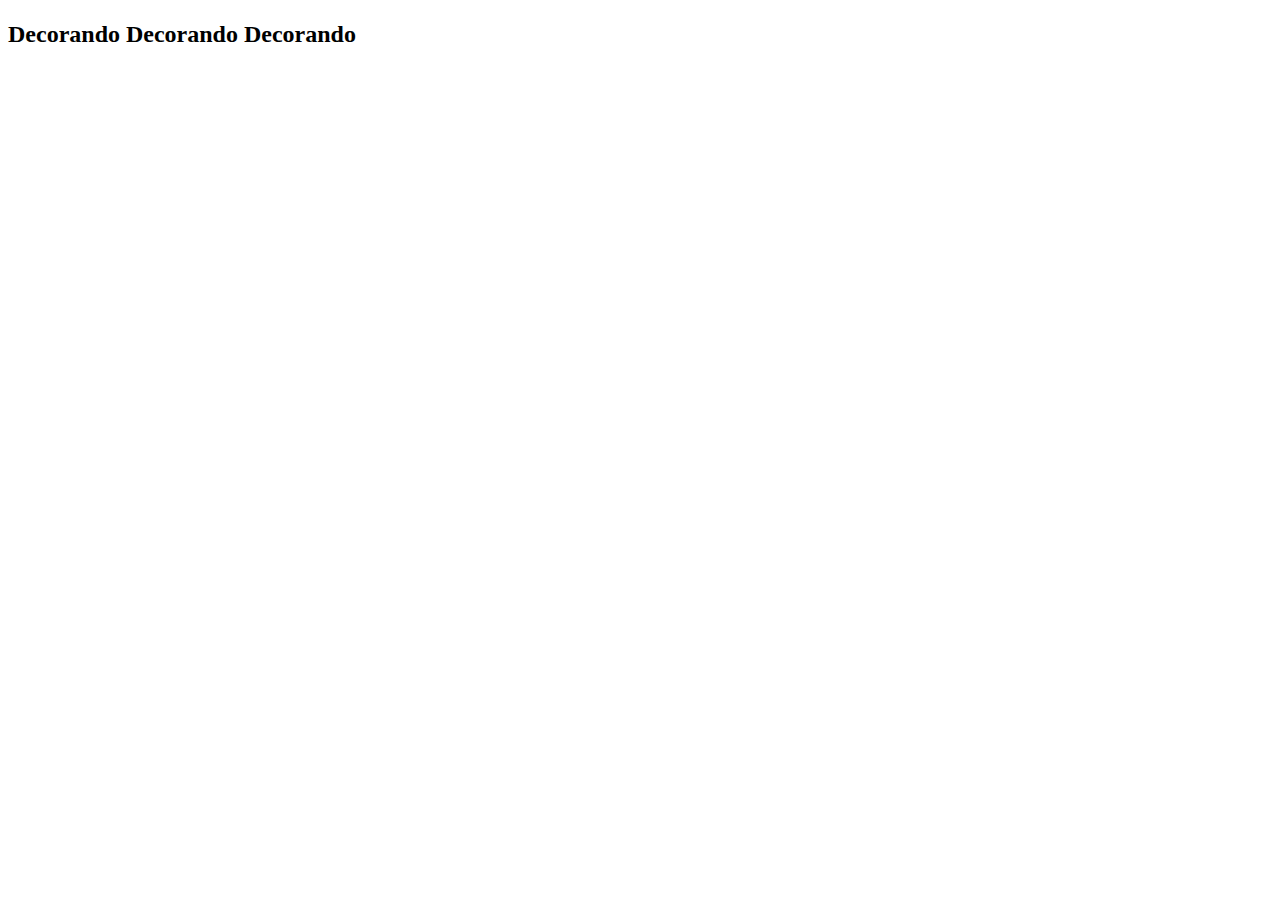
<file: Seccion2/spring-boot-web/src/main/resources/templates/index.html>
<!DOCTYPE html>

<html xmlns:th="http://www.thymeleaf.org">
    <head>
        <title></title>
        <meta charset="UTF-8"/>
        <link rel="stylesheet" type="text/css" th:href="@{/css/style.css}">
    </head>
    <body>
        <h1 class="color-rojo" th:text="${hola}"></h1>
        <h2 class="color-azul">Decorando Decorando Decorando</h2>
    </body>
</html>
</file>
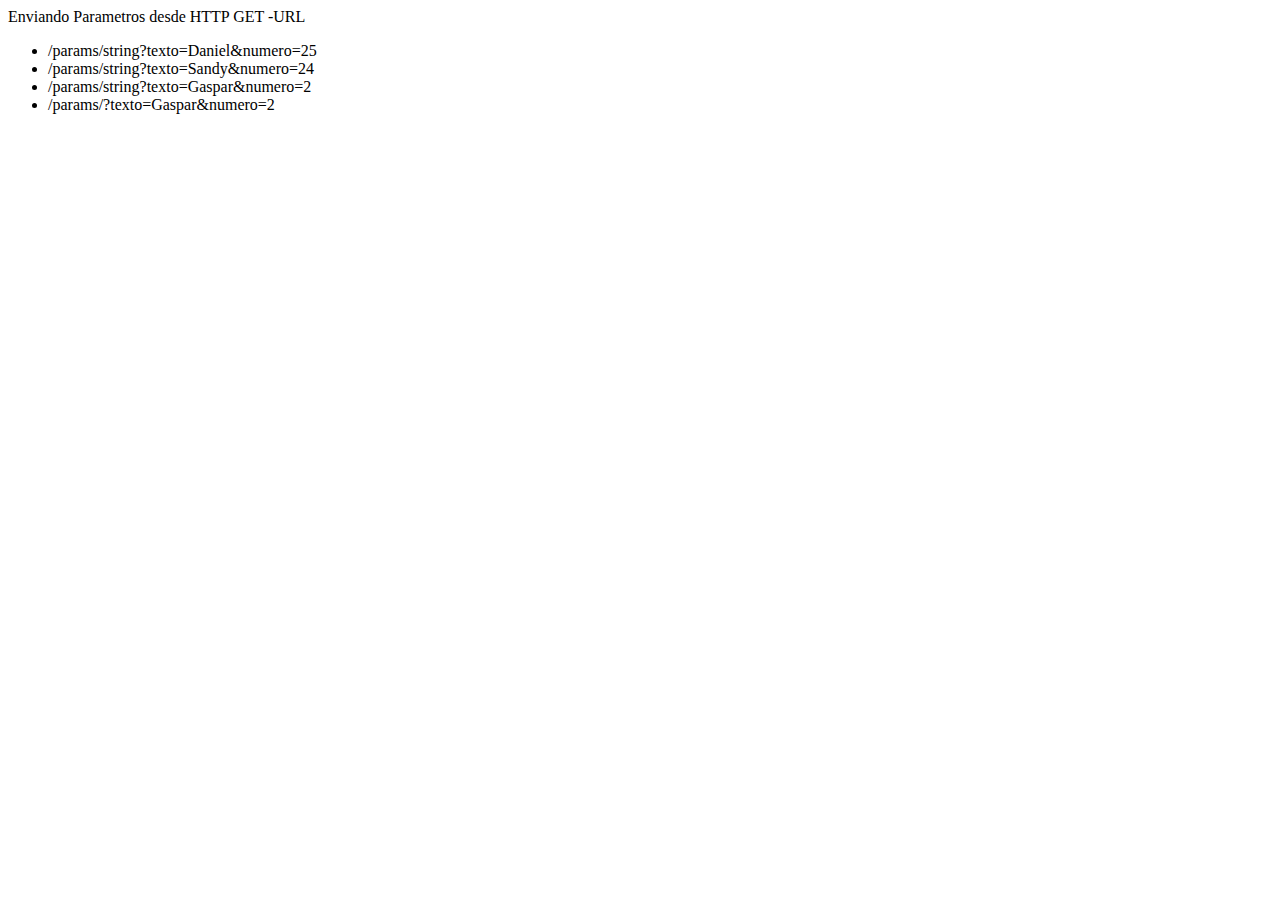
<file: Seccion2/spring-boot-web/src/main/resources/templates/params/index.html>
<!DOCTYPE html>
<html xmlns:th="http://www.thymeleaf.org">
    <head>
        <title>Enviando Parametros desde HTTP GET -URL</title>
        <meta charset="UTF-8">
    </head>
    <body>
        <div>Enviando Parametros desde HTTP GET -URL</div>
        
        <ul>
            <li>
                <a th:href="@{/params/string(texto='Daniel' , numero = '25')}">/params/string?texto=Daniel&numero=25</a>
            </li>
            <li>
                <a th:href="@{/params/string(texto='Sandy' , numero = '24')}">/params/string?texto=Sandy&numero=24</a>
            </li>
            <li>
                <a th:href="@{/params/mix-params(saludo='Gaspar' , numero = '2')}">/params/string?texto=Gaspar&numero=2</a>
            </li>
            <li>
                <a th:href="@{/params/mix-params-request(saludo='Vicente' , numero = '9')}">/params/?texto=Gaspar&numero=2</a>
            </li>
            
        </ul>
        
        
    </body>
</html>
</file>
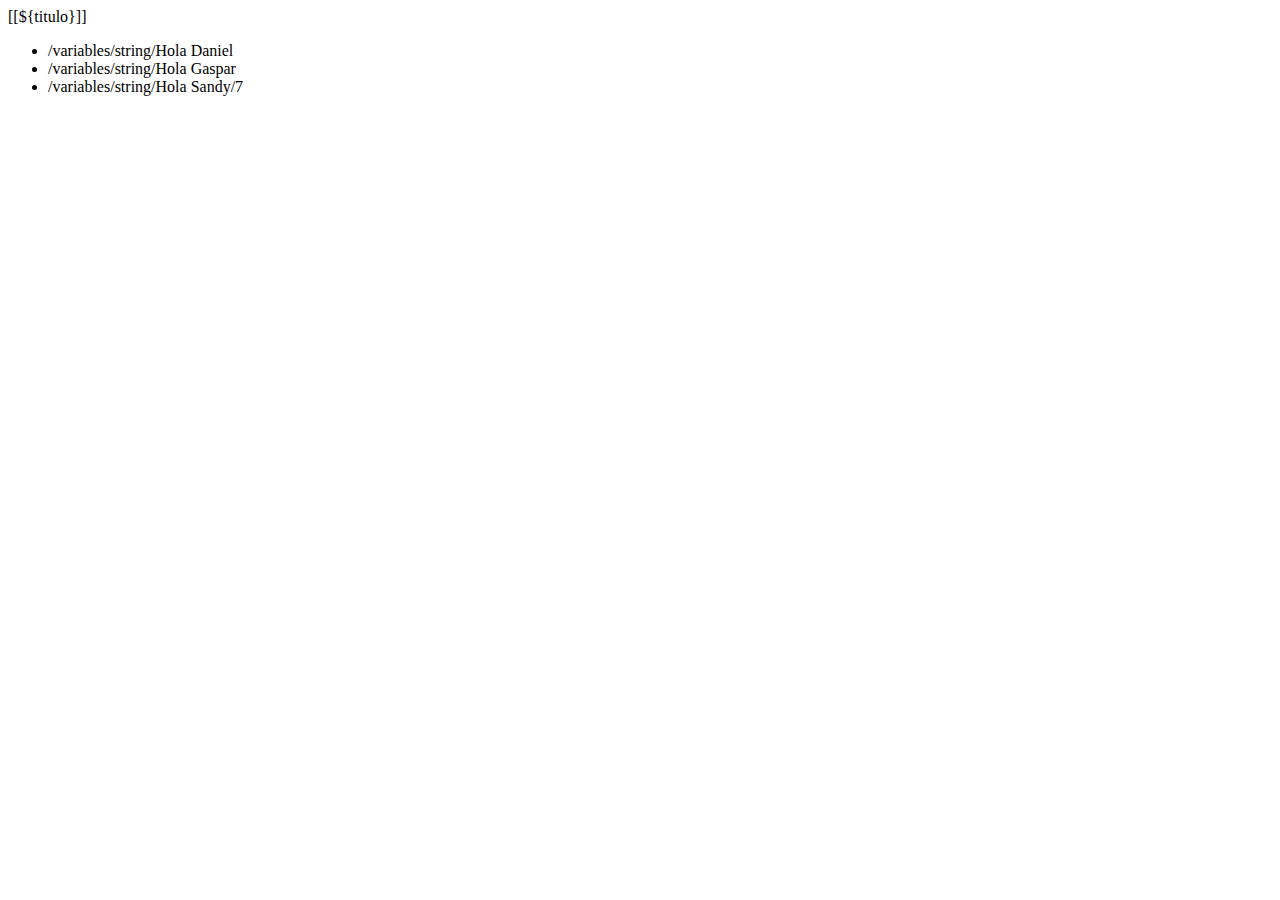
<file: Seccion2/spring-boot-web/src/main/resources/templates/variables/index.html>
<!DOCTYPE html>
<html xmlns:th="http://www.thymeleaf.org">
    <head>
        <title>[[${titulo}]]</title>
        <meta charset="UTF-8">
    </head>
    <body>
        <div>[[${titulo}]]</div>
        
        <ul>
            <li>
                <a th:href="@{/variables/string/}+ 'Hola Daniel'">/variables/string/Hola Daniel</a>
            </li>
            <li>
                <a th:href="@{/variables/string/}+ 'Hola Gaspar'">/variables/string/Hola Gaspar</a>
            </li>
            <li>
                <a th:href="@{/variables/string/}+ 'Hola Sandy' + '/' + 7">/variables/string/Hola Sandy/7</a>
            </li>
        </ul>
    </body>
</html>
</file>
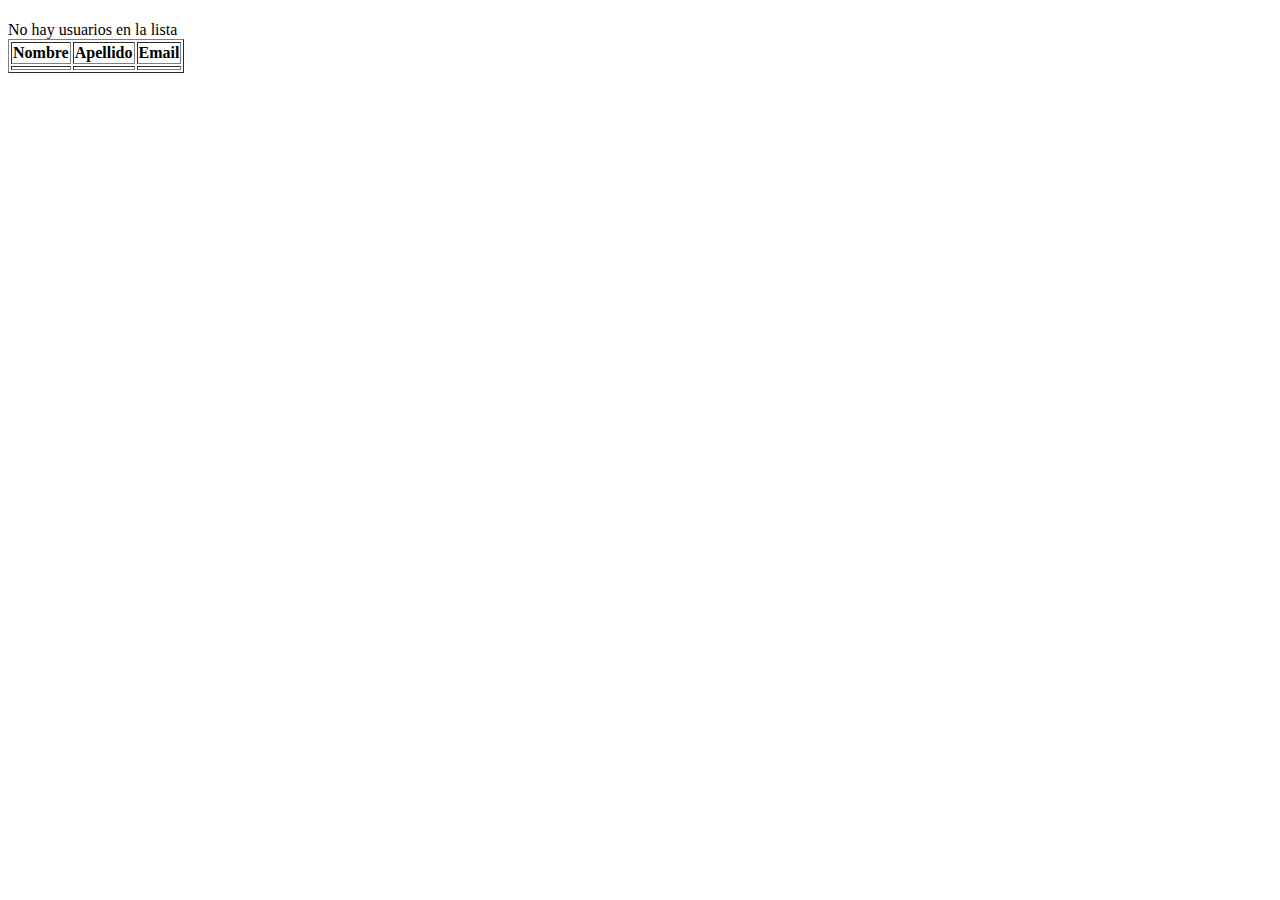
<file: Seccion2/spring-boot-web/src/main/resources/templates/listar.html>
<!DOCTYPE html>

<html xmlns:th="http://www.thymeleaf.org">
    <head>
        <title>Listar</title>
        <meta charset="UTF-8"/>
    </head>
    <body>
        <h1 th:text="${titulo}"></h1>
        
        <div th:if="${usuarios.empty}">No hay usuarios en la lista</div>
        
        <table th:if="${!usuarios.empty}" border="1">
            <thead>
            <th>Nombre</th>
            <th>Apellido</th>
            <th>Email</th>
        </thead>
        <tbody>
            <tr th:each="usuario : ${usuarios}">
                <th th:text="${usuario.nombre}"></th>
                <th th:text="${usuario.apellido}"></th>
                <th th:text="${usuario.email}"></th>
            </tr>
        </tbody>
    </table>
    </body>
</html>
</file>
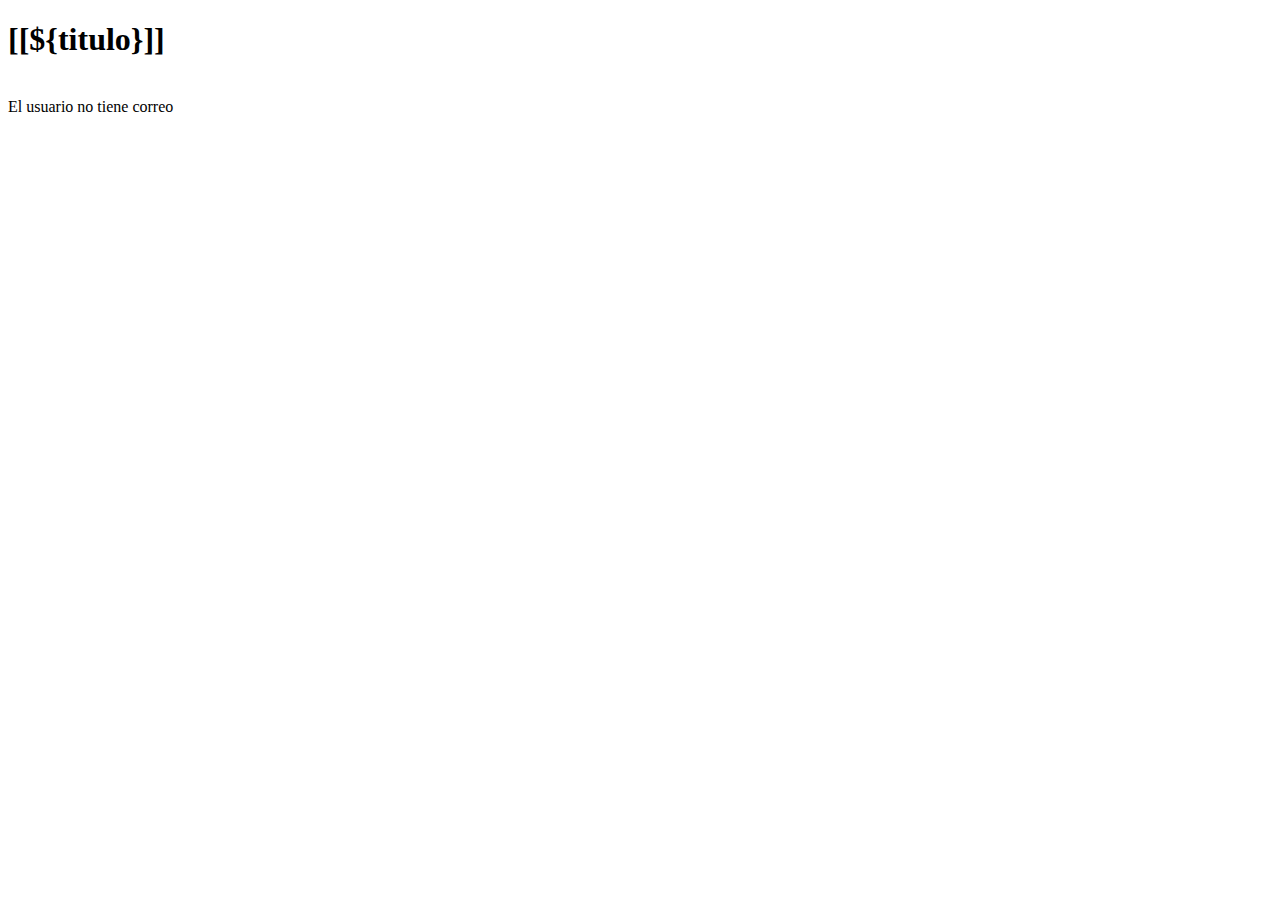
<file: Seccion2/spring-boot-web/src/main/resources/templates/perfil.html>
<!DOCTYPE html>

<html xmlns:th="http://www.thymeleaf.org">
    <head>
        <title th:text="${titulo}">Perfil</title>
        <meta charset="UTF-8">

    </head>
    <body>
        <h1>[[${titulo}]]</h1>

        <span th:text="${usuario.nombre}"></span>
        <span th:text="${usuario.apellido}"></span>

        <span th:if="${usuario.email}" th:text="${usuario.apellido}"></span><br/>
        <span th:if="${usuario.email == null}">El usuario no tiene correo</span>

        
    </table>
</body>
</html>
</file>
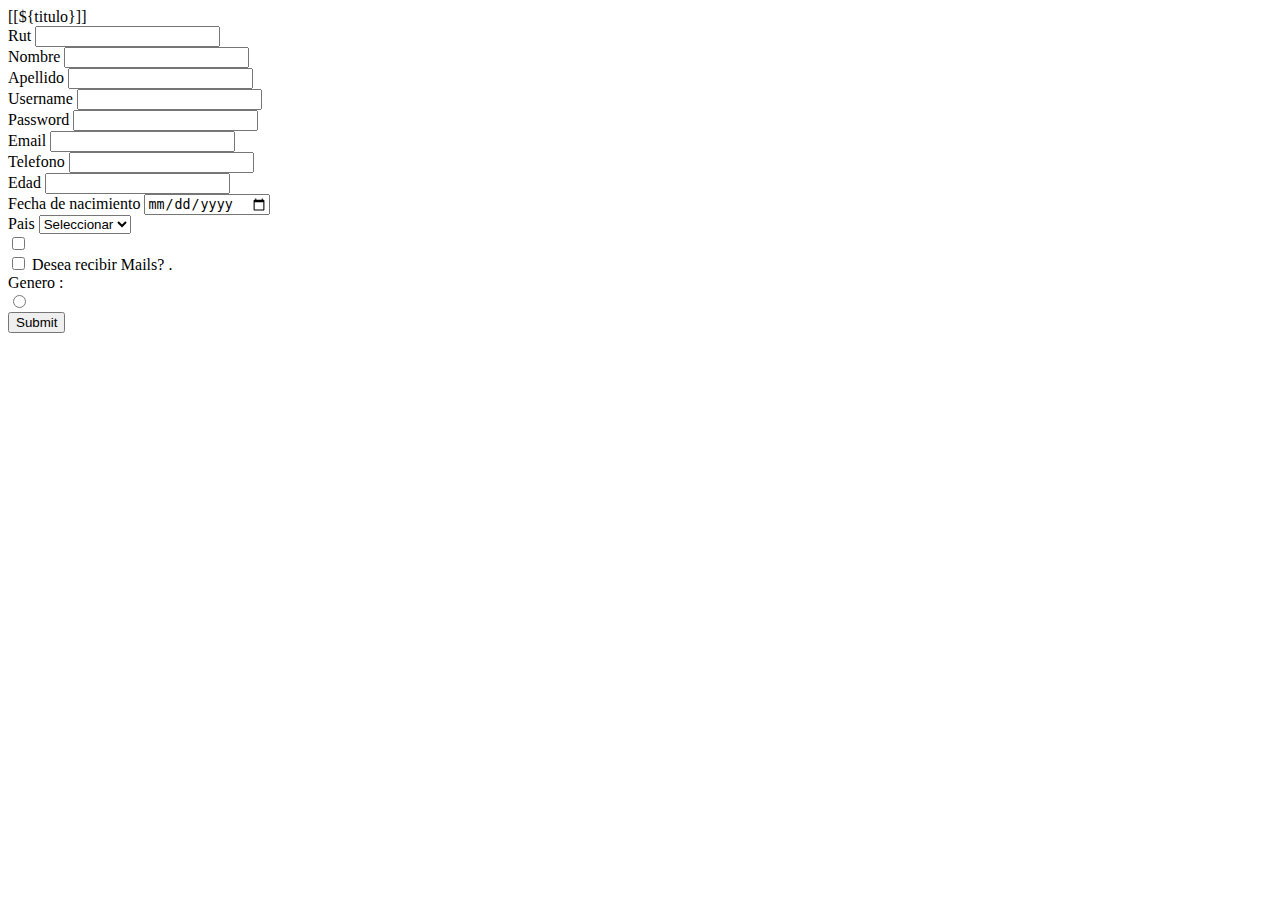
<file: Seccion4/Spring-boot-form/src/main/resources/templates/form.html>
<!DOCTYPE html>
<html xmlns:th="http://www.thymeleaf.org">
  <head>
    <title>TODO supply a title</title>
    <meta charset="UTF-8">
    <link rel="stylesheet" href="https://stackpath.bootstrapcdn.com/bootstrap/4.5.0/css/bootstrap.min.css" integrity="sha384-9aIt2nRpC12Uk9gS9baDl411NQApFmC26EwAOH8WgZl5MYYxFfc+NcPb1dKGj7Sk" crossorigin="anonymous">
  </head>
  <body>

    <section class="container">
      <form th:action="@{/form}" method="POST" th:object="${usuario}">

        <div class="card">
          <div class="card-header">
            [[${titulo}]]
          </div>
        

        
        <input type="hidden" th:field="*{idUsuario}"/>
        
        
        <div class="card-body">



          <div class="form-group">
            <label for="rut">Rut</label>
            <input type="text" id="rut" class="form-control" th:field="*{rut}"/>
            <div th:if="${#fields.hasErrors('rut')}">
              <small th:errors="*{rut}"></small>
            </div> 

          </div>
          <div class="form-group">
            <label for="nombre">Nombre</label>
            <input type="text" id="nombre" class="form-control" th:field="*{nombre}"/>
            <div th:if="${#fields.hasErrors('nombre')}">
              <small th:errors="*{nombre}"></small>
            </div> 

          </div>
          <div class="form-group">
            <label for="apellido">Apellido</label>
            <input type="text" id="apellido" class="form-control" th:field="*{apellido}"/>
            <div th:if="${#fields.hasErrors('apellido')}">
              <small th:errors="*{apellido}"></small>
            </div> 

          </div>
          <div class="form-group">
            <label for="username">Username</label>
            <input type="text" id="username" class="form-control" th:field="*{username}"/>
            <div th:if="${#fields.hasErrors('username')}">
              <small th:errors="*{username}"></small>
            </div> 

          </div>

          <div class="form-group">
            <label for="password">Password</label>
            <input type="password" id="password" class="form-control" th:field="*{password}"/>
            <div th:if="${#fields.hasErrors('password')}">
              <small th:errors="*{password}"></small>
            </div> 

          </div>
          <div class="form-group">
            <label for="email">Email</label>
            <input type="text" id="email" class="form-control" th:field="*{email}"/>
            <div th:if="${#fields.hasErrors('email')}">
              <small th:errors="*{email}"></small>
            </div> 

          </div>
          <div class="form-group">
            <label for="telefono">Telefono</label>
            <input type="tel" id="telefono" class="form-control" th:field="*{telefono}"/>
            <div th:if="${#fields.hasErrors('telefono')}">
              <small th:errors="*{telefono}"></small>
            </div> 

          </div>
          <div class="form-group">
            <label for="edad">Edad</label>
            <input type="number" id="edad" class="form-control" th:field="*{edad}"/>
            <div th:if="${#fields.hasErrors('edad')}">
              <small th:errors="*{edad}"></small>
            </div> 

          </div>
          <div class="form-group">
            <label for="fechaNacimiento">Fecha de nacimiento</label>
            <input type="date" id="fechaNacimiento" class="form-control" th:field="*{fechaNacimiento}" placeholder="yyyy-MM-dd"/>
            <div th:if="${#fields.hasErrors('fechaNacimiento')}">
              <small th:errors="*{fechaNacimiento}"></small>
            </div> 

          </div>

          <div class="form-group">
            <label for="pais">Pais</label>
            <select class="custom-select" id="pais" th:field="*{pais}">
              <option value="">Seleccionar</option>
              <option th:each="pais : ${paisesDesdeServicio}" th:text="${pais.nombre}" th:value="${pais.id}">
              </option>

            </select>
            <div th:if="${#fields.hasErrors('pais')}">
              <small th:errors="*{pais}"></small>
            </div> 

          </div>

          <div class="input-group mb-3">
            <div class="input-group-prepend">
              <div th:each="role : ${listaRolesDesdeServicio}" class="input-group-text">
                <input type="checkbox" th:value="${role.idRole}" th:field="*{roles}"
                       th:checked="${#lists.contains(usuario.roles , role)}">
                <label th:for="${#ids.prev('roles')}" th:text="${role.nombre}"></label>
              </div>
            </div>
            <div th:if="${#fields.hasErrors('roles')}">
              <small th:errors="*{roles}"></small>
            </div> 
          </div>

          <div class="form-group">

            <input type="checkbox" id="habilitado" class="" th:field="*{habilitado}"/>
            <label for="habilitado">Desea recibir Mails? .</label>
          </div>

          <div class="form-group">
            <label>Genero : </label>

            <div th:each="genero : ${listaGeneros}">

              <label th:text="${genero}" label="${#ids.prev('genero')}"></label>
              <input type="radio" th:field="*{genero}" th:value="${genero}"/>

            </div>

            <div th:if="${#fields.hasErrors('genero')}">
              <small th:errors="*{genero}"></small>
            </div> 

          </div>

        </div>


        <div class="card-footer">
          <input type="submit" class="btn btn-block"/>
        </div>
      </form>
      </div>
    </section>

  </body>
</html>
</file>
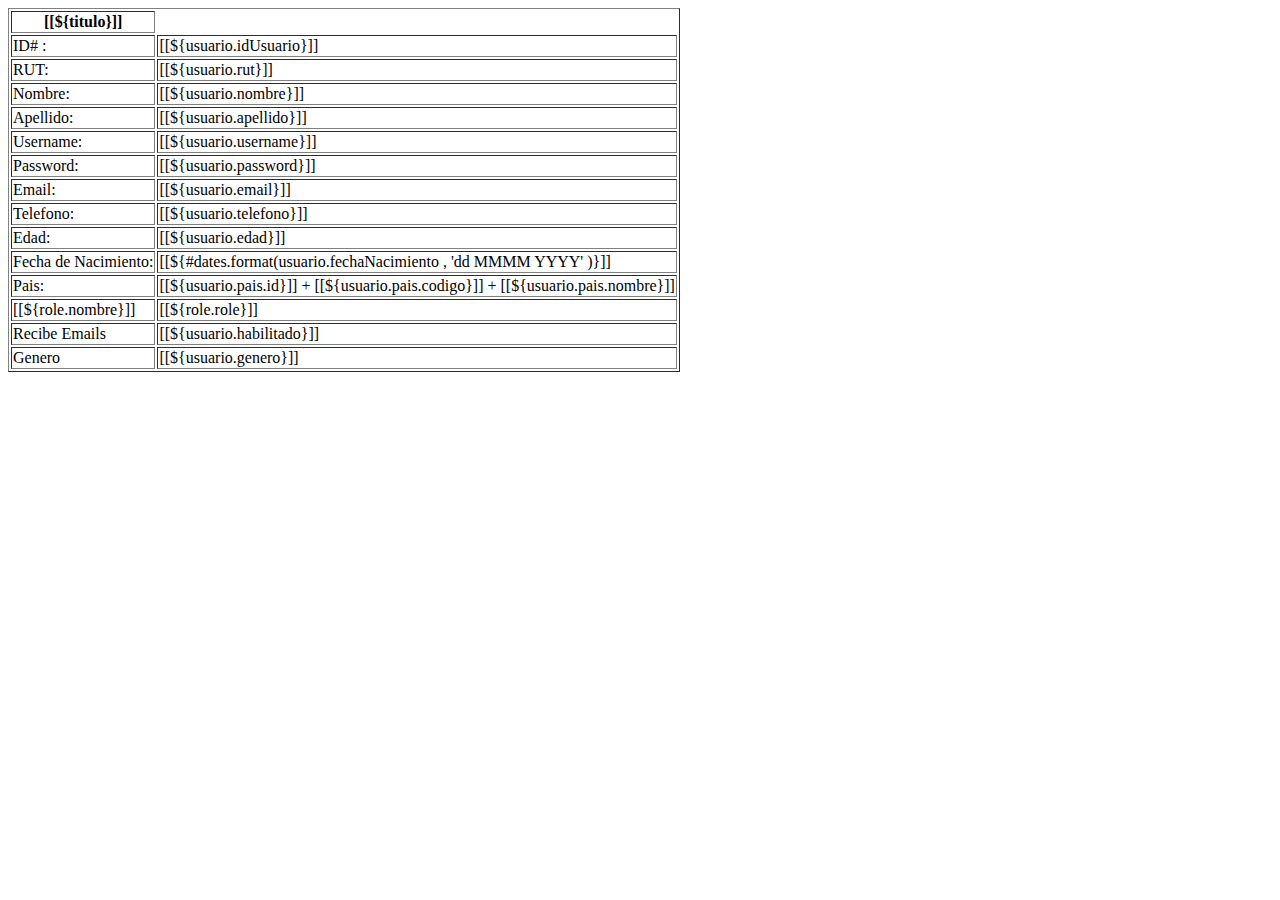
<file: Seccion4/Spring-boot-form/src/main/resources/templates/resultado.html>
<!DOCTYPE html>
<!--
To change this license header, choose License Headers in Project Properties.
To change this template file, choose Tools | Templates
and open the template in the editor.
-->
<html xmlns:th="http://www.thymeleaf.org">
    <head>
        <title>TODO supply a title</title>
        <meta charset="UTF-8">
        <link rel="stylesheet" href="https://stackpath.bootstrapcdn.com/bootstrap/4.5.0/css/bootstrap.min.css" integrity="sha384-9aIt2nRpC12Uk9gS9baDl411NQApFmC26EwAOH8WgZl5MYYxFfc+NcPb1dKGj7Sk" crossorigin="anonymous">
    </head>
    <body>
        <section>
            <table border="1">
                <thead>
                    <th>
                        [[${titulo}]]
                    </th>
                </thead>
                <tbody>
                  
                    <tr>
                        <td>
                            ID# :
                        </td>
                        <td>
                            [[${usuario.idUsuario}]]
                        </td>
                    </tr>
                    
                    <tr>
                        <td>
                            RUT:
                        </td>
                        <td>
                            [[${usuario.rut}]]
                        </td>
                    </tr>
                    <tr>
                        <td>
                            Nombre:
                        </td>
                        <td>
                            [[${usuario.nombre}]]
                        </td>
                    </tr>
                    <tr>
                        <td>
                            Apellido:
                        </td>
                        <td>
                            [[${usuario.apellido}]]
                        </td>
                    </tr>
                    <tr>
                        <td>
                            Username:
                        </td>
                        <td>
                            [[${usuario.username}]]
                        </td>
                    </tr>
                    <tr>
                        <td>
                            Password:
                        </td>
                        <td>
                            [[${usuario.password}]]
                        </td>
                    </tr>
                    <tr>
                        <td>
                            Email:
                        </td>
                        <td>
                            [[${usuario.email}]]
                        </td>
                    </tr>
                    <tr>
                        <td>
                            Telefono:
                        </td>
                        <td>
                            [[${usuario.telefono}]]
                        </td>
                    </tr>
                    <tr>
                        <td>
                            Edad:
                        </td>
                        <td>
                            [[${usuario.edad}]]
                        </td>
                    </tr>
                    <tr>
                        <td>
                            Fecha de Nacimiento:
                        </td>
                        <td>
                            [[${#dates.format(usuario.fechaNacimiento , 'dd MMMM YYYY' )}]]
                        </td>
                    </tr>
                    <tr>
                        <td>
                            Pais:
                        </td>
                        <td>
                            [[${usuario.pais.id}]] + [[${usuario.pais.codigo}]] + [[${usuario.pais.nombre}]]
                            
                        </td>
                    </tr>
                    <tr th:each="role: ${usuario.roles}">
                      <td>[[${role.nombre}]]</td>
                      <td>[[${role.role}]]</td>
                    </tr>
                    
                    
                    
                    <tr>
                      <td>Recibe Emails</td>
                      <td>[[${usuario.habilitado}]]</td>
                    </tr>
                    
                    <tr>
                      <td>Genero</td>
                      <td>[[${usuario.genero}]]</td>
                    </tr>
                </tbody>

            </table>
        </section>
    </body>
</html>
</file>
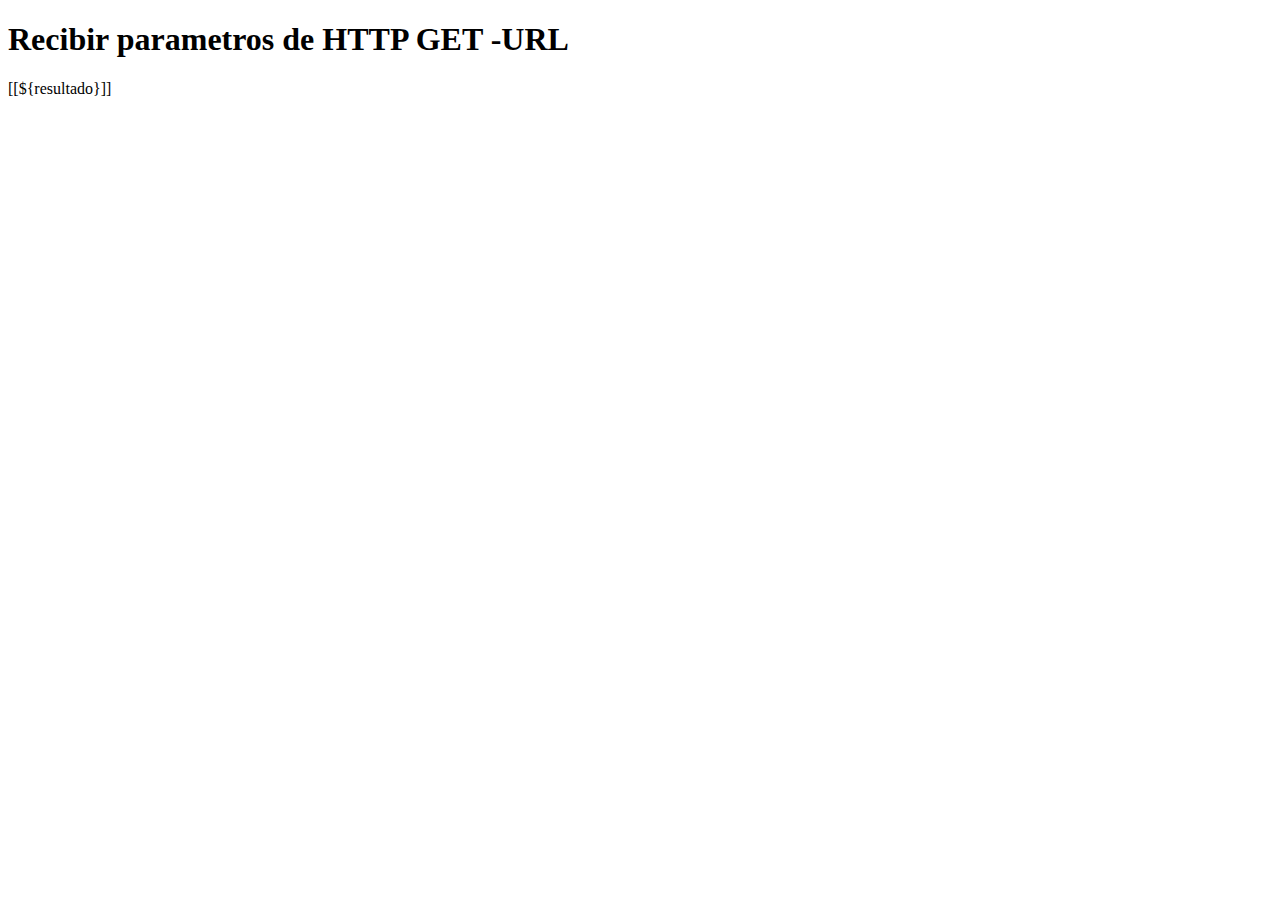
<file: Seccion2/spring-boot-web/src/main/resources/templates/params/ver.html>
<!DOCTYPE html>

<html xmlns:th="http://www.thymeleaf.org">
    <head>
        <title>Recibir parametros de HTTP GET -URL</title>
        <meta charset="UTF-8">
        
    </head>
    <body>
        <h1>Recibir parametros de HTTP GET -URL</h1>
        <div>[[${resultado}]]</div>
    </body>
</html>
</file>
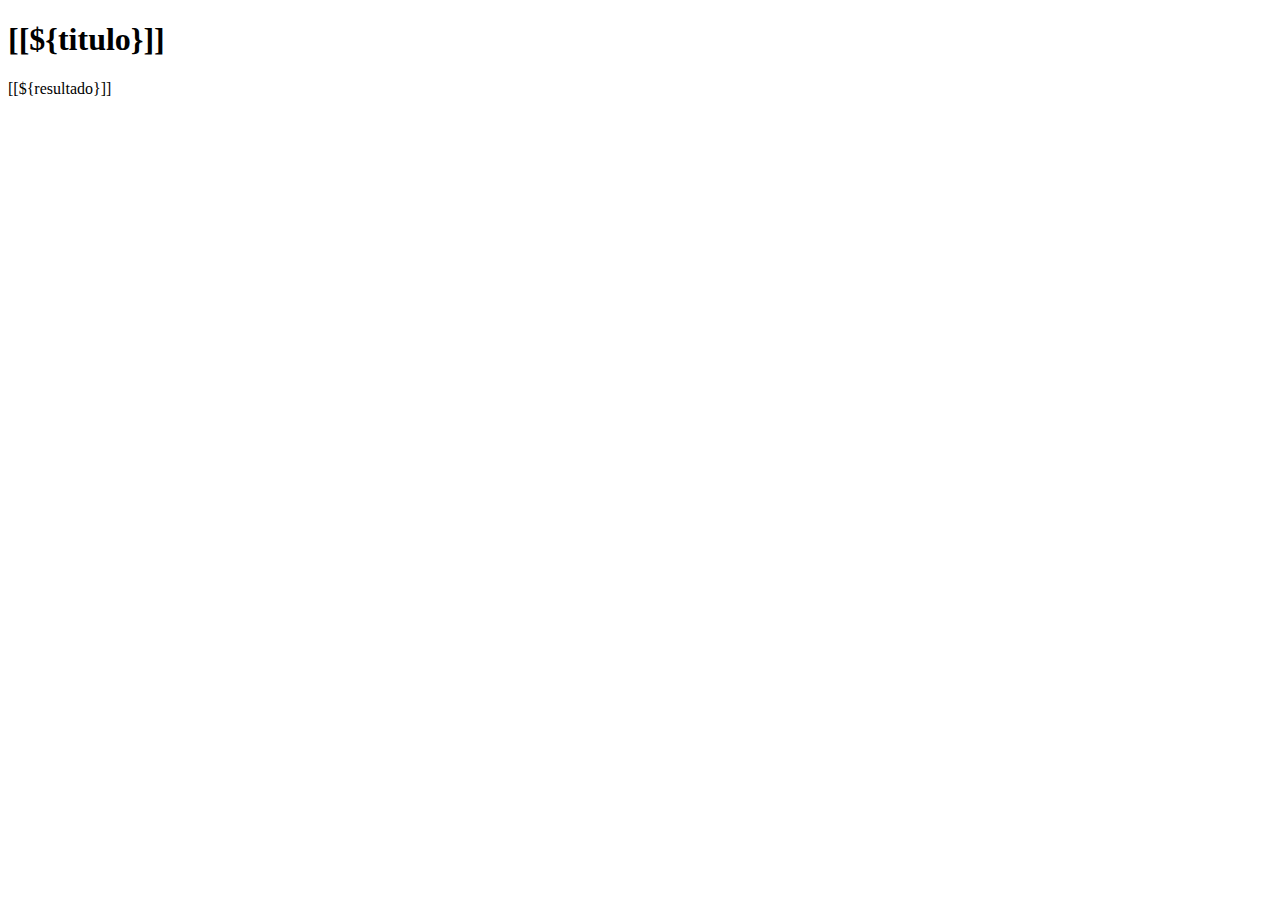
<file: Seccion2/spring-boot-web/src/main/resources/templates/variables/ver.html>
<!DOCTYPE html>

<html xmlns:th="http://www.thymeleaf.org">
    <head>
        <title>[[${titulo}]]</title>
        <meta charset="UTF-8">
        
    </head>
    <body>
        <h1>[[${titulo}]]</h1>
        <div>[[${resultado}]]</div>
    </body>
</html>
</file>
